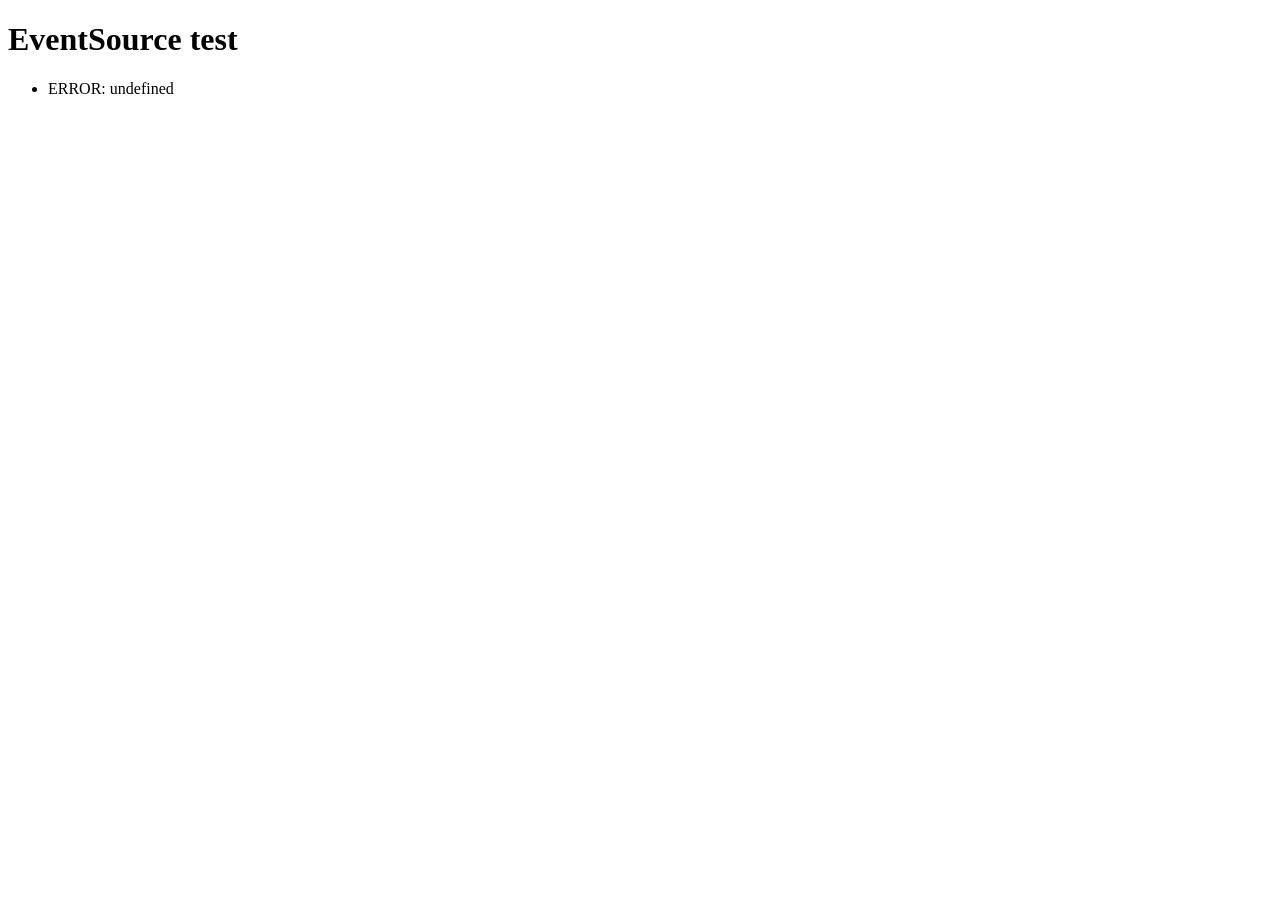
<file: GoogleMapsAPI--master/node_modules/firebase/node_modules/faye-websocket/examples/sse.html>
<!doctype html>
<html>
  <head>
    <meta http-equiv="Content-type" content="text/html; charset=utf-8">
    <title>EventSource test</title>
  </head>
  <body>

    <h1>EventSource test</h1>
    <ul></ul>

    <script type="text/javascript">
      var logger = document.getElementsByTagName('ul')[0],
          socket = new EventSource('/');

      var log = function(text) {
        logger.innerHTML += '<li>' + text + '</li>';
      };

      socket.onopen = function() {
        log('OPEN');
      };

      socket.onmessage = function(event) {
        log('MESSAGE: ' + event.data);
      };

      socket.addEventListener('update', function(event) {
        log('UPDATE(' + event.lastEventId + '): ' + event.data);
      });

      socket.onerror = function(event) {
        log('ERROR: ' + event.message);
      };
    </script>

  </body>
</html>
</file>
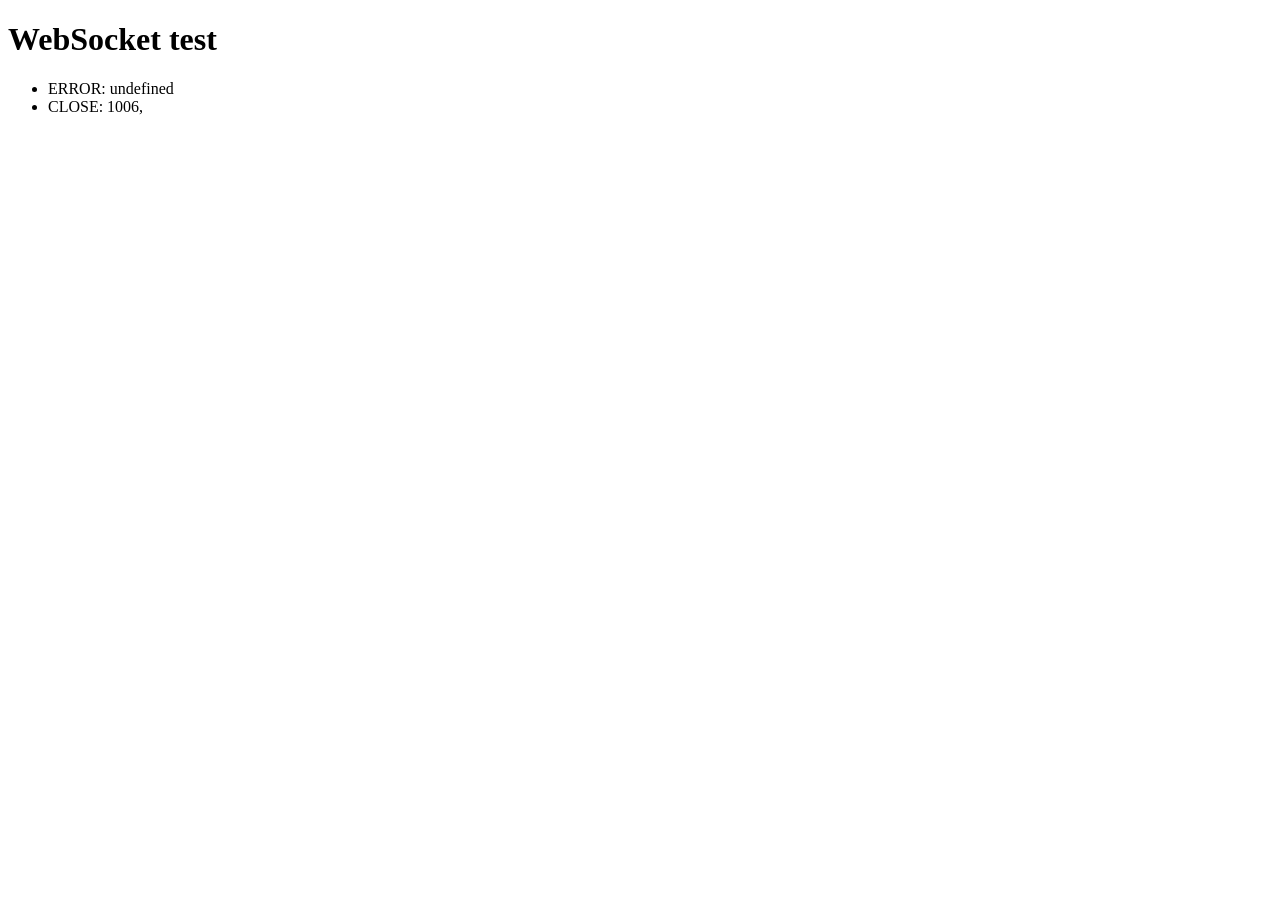
<file: GoogleMapsAPI--master/node_modules/firebase/node_modules/faye-websocket/examples/ws.html>
<!doctype html>
<html>
  <head>
    <meta http-equiv="Content-type" content="text/html; charset=utf-8">
    <title>WebSocket test</title>
  </head>
  <body>

    <h1>WebSocket test</h1>
    <ul></ul>

    <script type="text/javascript">
      var logger = document.getElementsByTagName('ul')[0],
          Socket = window.MozWebSocket || window.WebSocket,
          protos = ['foo', 'bar', 'xmpp'],
          socket = new Socket('ws://' + location.hostname + ':' + location.port + '/', protos),
          index  = 0;

      var log = function(text) {
        logger.innerHTML += '<li>' + text + '</li>';
      };

      socket.addEventListener('open', function() {
        log('OPEN: ' + socket.protocol);
        socket.send('Hello, world');
      });

      socket.onerror = function(event) {
        log('ERROR: ' + event.message);
      };

      socket.onmessage = function(event) {
        log('MESSAGE: ' + event.data);
        setTimeout(function() { socket.send(++index + ' ' + event.data) }, 2000);
      };

      socket.onclose = function(event) {
        log('CLOSE: ' + event.code + ', ' + event.reason);
      };
    </script>

  </body>
</html>
</file>
